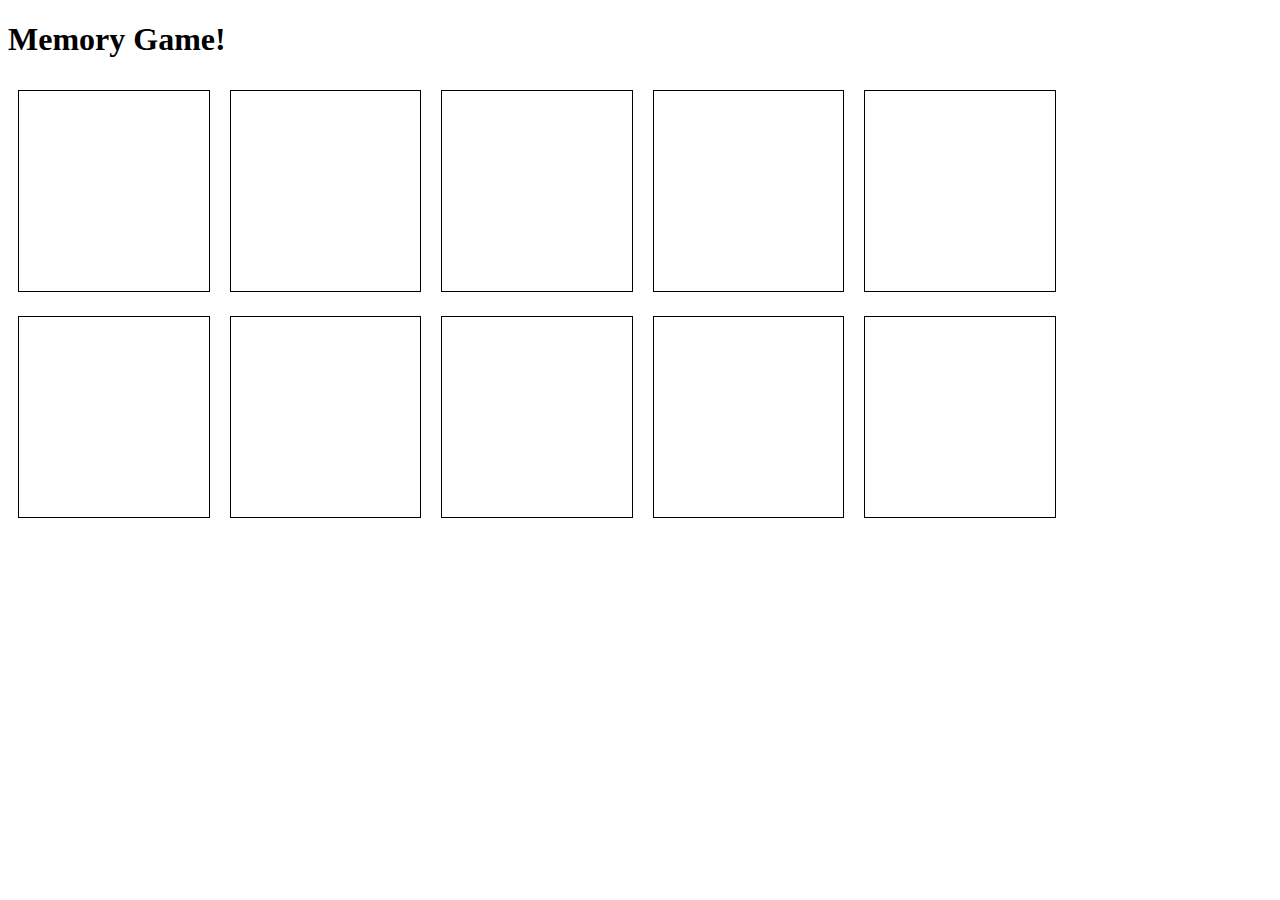
<file: index.html>
<!DOCTYPE html>
<html lang="en">
  <head>
    <meta charset="UTF-8" />
    <title>Memory Game!</title>
    <link rel="stylesheet" href="style.css" />
  </head>
  <body>
    <h1>Memory Game!</h1>
    <div id="game">
      
      
    </div>
    <script src="script.js"></script>
  </body>
</html>
</file>
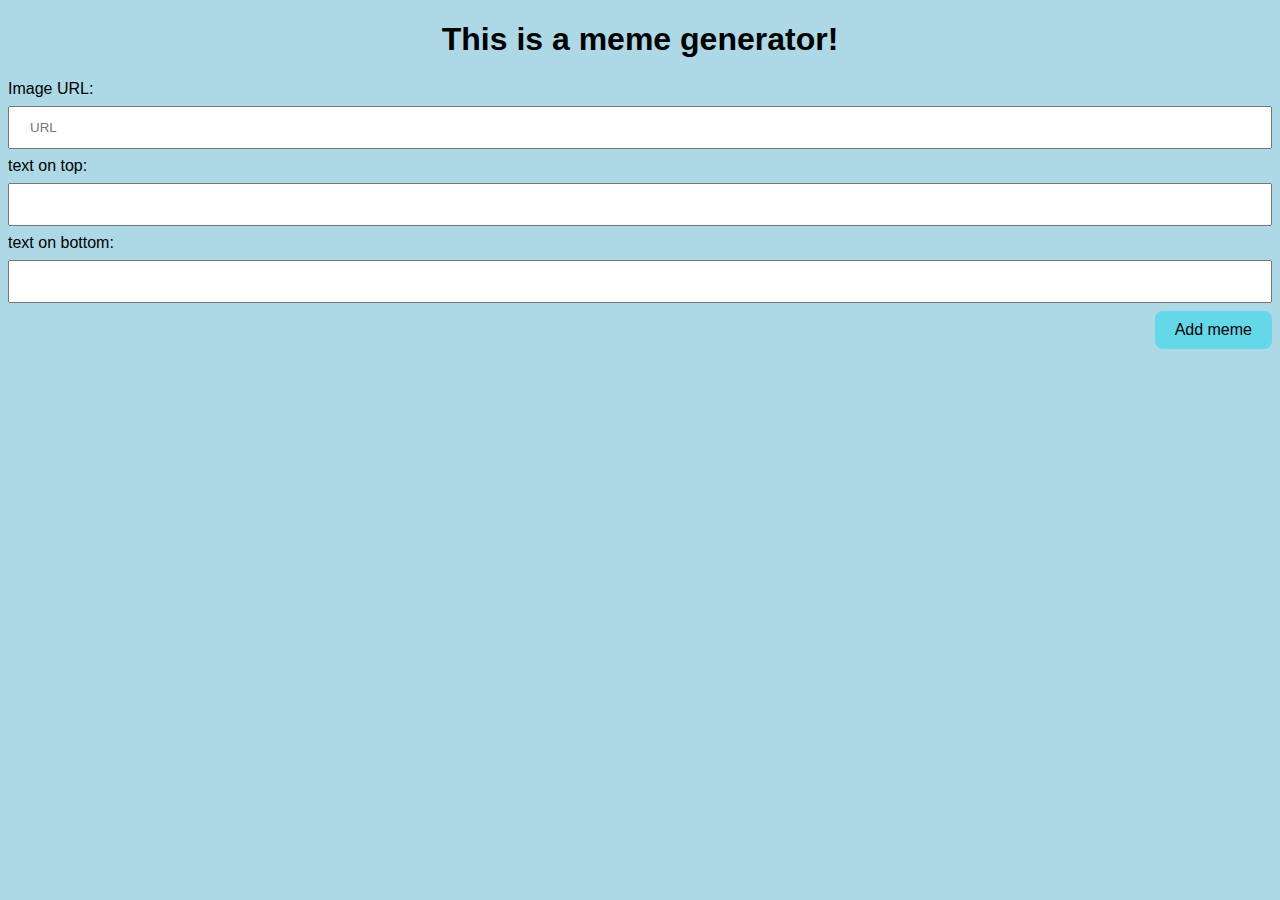
<file: meme.html>
<!DOCTYPE html>
<html lang="en">
<head>
    <meta charset="UTF-8">
    <meta http-equiv="X-UA-Compatible" content="IE=edge">
    <meta name="viewport" content="width=device-width, initial-scale=1.0">
    <title>Meme generator</title>
    <link rel = "stylesheet" href = "meme.css">
</head>
<body>
    <h1> This is a meme generator!</h1>
    <form>
        <div class = "container">
      Image URL: <input type = "text" placeholder = "URL" id = "link">
      text on top: <input id = "topText" type = "text">
      text on bottom: <input id = "bottomText" type = "text">
      </div>
      <button type = 'submit'>Add meme</button>
      
      <canvas id = "meme"> </canvas>
    </form>
    <div id = "location"></div>


    <script src = "meme.js"></script>
</body>
</html>
</file>
<file: style.css>
#game div {
  border: 1px solid black;
  width: 15%;
  height: 200px;
  margin: 10px;
  display: inline-block;
}

/* @font-face{
  font-family: Frekoda;
  src: url(./FredokaOne-Regular.ttf);
}

/* font-family: Fredoka; */
/* #game{
  position: absolute;
  top: 50%;
  left: 50%;
  transform: translate (-50%, -50%);
}
button{
  cursor: pointer;
}
.disabled{
  color: #757575;
} */
/* .card{
  position: relative;
  width: 100px;
  height: 100px;
  cursor: pointer;

}
.card-front,
.card-back{
  position: absolute;
  border-radius: 5px;
  width: 100%;
  height: 100%;
  background-color: #282A3A;
  transition: transform 0.6s cubic-bezier(0.4, 0.0, 0.2, 1);
  backface-visibility: hidden;
};
.card-back{
  font-size: 28pt;
  text-align: center;
  line-height: 100px;
  background: #FDF8E6;
  transform: rotateY(180deg) rotateZ(50deg);
  user-select: none;
}
.card.flipped .card-front {
  transform: rotateY(180deg) rotateZ(50deg);
}
.card.flipped .card-back{
  transform: rotateY(0) rotateZ(0);
} */
</file>
<file: meme.css>
body{
    font-family: sans-serif;
    background-color: lightblue;
}
h1{
    text-align: center;
}
.container input{
    width: 100%;
    padding: 12px 20px;
    margin: 8px 0;
    box-sizing: border-box;
}

button{
    background-color: rgba(52, 216, 235, 0.6);
    padding: 10px 20px;
    font-size: 16px;
    border-radius: 8px;
    border: none;
    float: right;

}
.meme{
    justify-content: center;
    border-radius: 0.5rem;
    border: 0.08rem solid black;
    box-shadow: 0 4px 8px 0 rgba(0, 0,0, 0.2);
    transition: 0.4s;
    position: relative;
}
.textTop{
    position: absolute;
    top: 10px;
    left: 30px;
    color: #ffffff;
    z-index: 3;
}
.textBottom{
    position: absolute;
    bottom: 10px;
    left: 30px;
    color: #ffffff;
    z-index: 3;
}
.meme img{
    max-width: 100%;
    z-index: 2;
    position: relative;
    
}
</file>
